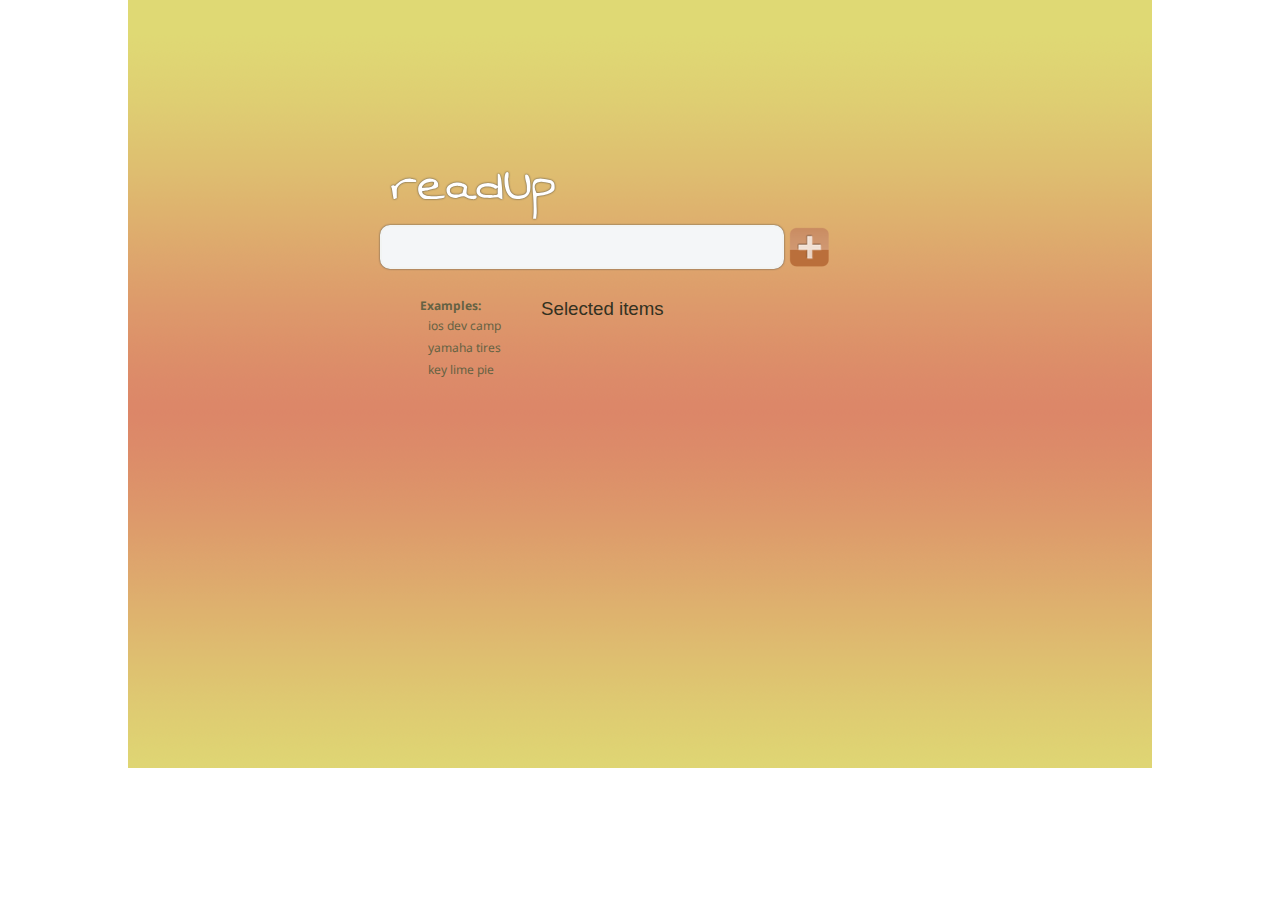
<file: public/index.html>
<!DOCTYPE html>

<html>
	<head>
		<script type="text/javascript" charset="utf-8" src="javascript/jquery-1.6.2.min.js"></script>
		<script type="text/javascript" charset="utf-8" src="javascript/jquery.Storage.js"></script>
		<script type="text/javascript" charset="utf-8" src="javascript/apis.js"></script>
	  <link href='http://fonts.googleapis.com/css?family=Open+Sans+Condensed|Varela+Round|Droid+Sans|Swanky+and+Moo+Moo&v2' rel='stylesheet' type='text/css'>
	  <link href='stylesheets/structure.css' rel='stylesheet' type='text/css'>

	  <script type="text/javascript">
      $(document).ready(function() {

	      if($('#search_term_list').val().length < 1) { 
	        $('.searched_terms:hidden');
          }
        $('#add_button').click(function() {   
          if($('#search_terms').val().length < 1) {
            alert('you need to include a term to search for');
          }
          if($('.searched_terms:hidden') && $('#search_terms').val().length > 1) {
            $('.searched_terms').css('display','block');
          } 
          if($('#search_term_list li').length < 5) {
            Api.ReadUp.Storage.Keywords.save($('#search_terms').val());
            $('#search_term_list').html(Api.ReadUp.Storage.Keywords.load().join(", "));
          }
          else {
            alert('maximum of 5 search terms reached'); 
            return false;
          }
        }); 
      });
	  </script>

	</head>
	<body>
	    <div id="wrapper">
          <div id="input_area" class="columns left">
            <!--<form method="post" name="input_form">-->
             <div id="searcharea"> 
               <div id="logo" class="left">
                 readUp
               </div>
               <div id="input_error" style="display:none;">&nbsp;</div>
              <input type="text" name="search_terms" id="search_terms" class="left rounded" />
              <input type="submit" name="submit" id="add_button" value="add +" class="left add_button" />
              <div class="helper_text left"> 
                <br />
                <strong>Examples:</strong><br />
                <ul>
                  <li>ios dev camp</li>
                  <li>yamaha tires</li>
                  <li>key lime pie</li>
                </ul>
               </div> 
               <div id="searched_terms" class="searched_terms left">
                 <h3 class="selected_items">Selected items</h3>
                 <form name="search_form" id="search_term_form" method="post">
                 <ul class="search_list" id="search_term_list">
                 </ul> 
                 <!--<input type="submit" name="submit" value="build >>" class="rounded build" />-->
               </form>
               </div>
            </div>
            <!--</form>-->
          </div>
          <!--  
          <div id="search_build_col" class="columns right">
            <h3 class="selected_items">Selected items</h3>
            <form name="search_form" method="post">
            <ul class="search_list">
              <li>
                <a href="#">Kittens</a>
              </li>
              <li>
                <a href="#">physics engines</a>
              </li>
              <li>
                <a href="#">leather luggage</a>
              </li>
              <li>
                <a href="#">bike tires</a>
              </li>
            </ul> 
            <input type="submit" name="submit" value="build >>" class="rounded" />
          </form>
          </div> 
          -->
      </div>
    <div id="debug">
    </div>
	</body>
</html>
</file>
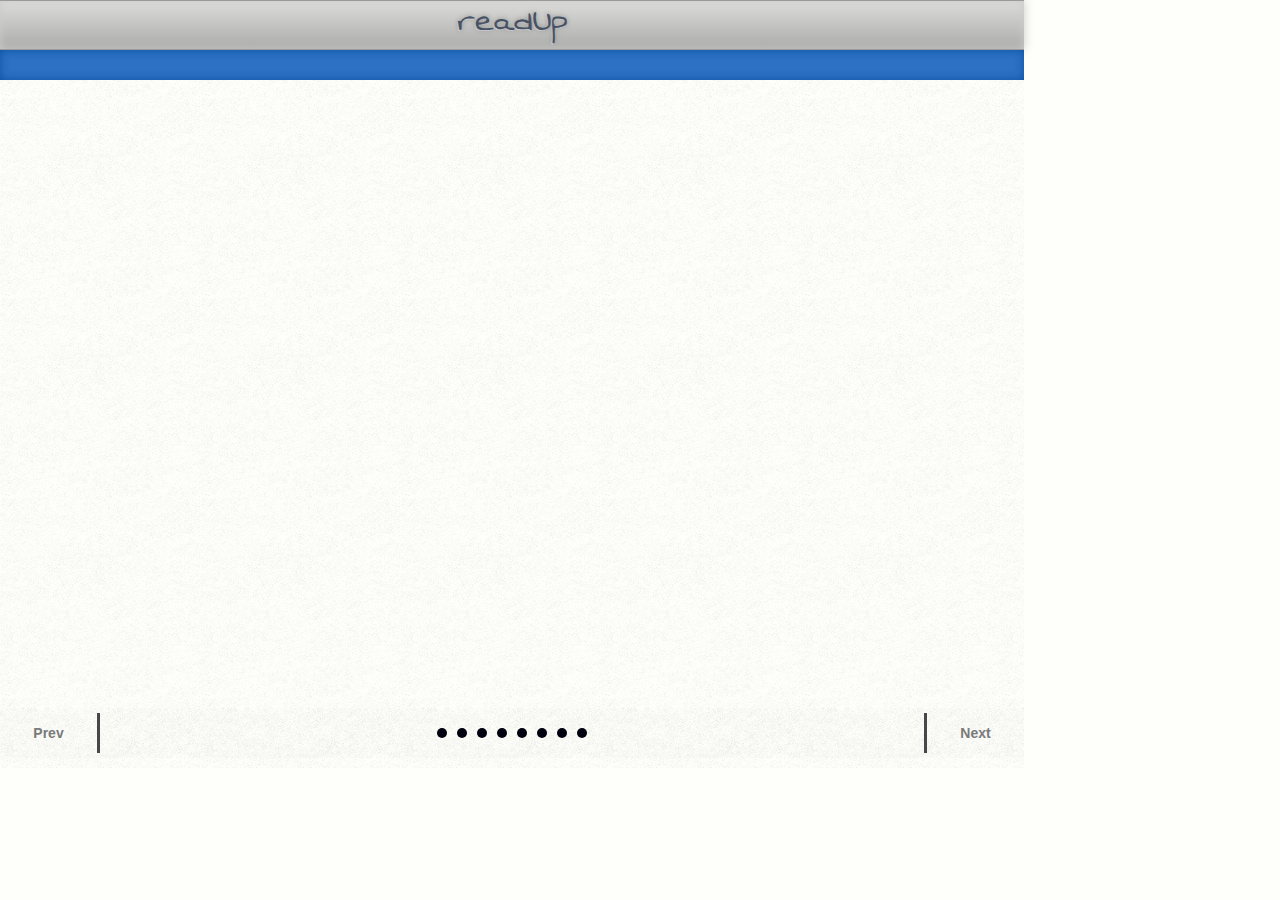
<file: public/result.html>
<!DOCTYPE html>
<html xmlns='http://www.w3.org/1999/xhtml'>
  <head>
    <meta http-equiv="Content-Type" content="text/html; charset=utf-8" />
    <meta name="description" content="" />
    <meta name="viewport" content="width=device-width, minimumscale=1.0, maximumscale=1.0" />
    <title>readUp</title>
    <link href='http://fonts.googleapis.com/css?family=Open+Sans+Condensed|Varela+Round|Droid+Sans|Swanky+and+Moo+Moo&v2' rel='stylesheet' type='text/css'>
    <link href="stylesheets/layout.css" media="screen" rel="stylesheet" type="text/css" />
    <link href="stylesheets/colorbox.css" media="screen" rel="stylesheet" type="text/css" />
		<script type="text/javascript" charset="utf-8" src="javascript/jquery-1.6.2.min.js"></script>
		<script type="text/javascript" charset="utf-8" src="javascript/jquery.Storage.js"></script>
		<script type="text/javascript" charset="utf-8" src="javascript/jquery.shuffle.js"></script>
    <script type="text/javascript" charset="utf-8" src="javascript/jquery.colorbox-min.js"></script>
    <script type="text/javascript" charset="utf-8" src="javascript/jquery.touchSwipe-1.2.4.js"></script>
		<script type="text/javascript" charset="utf-8" src="javascript/apis.js"></script>
    <script type="text/javascript" charset="utf-8" src="javascript/main.js"></script>
	  <script type="text/javascript">
      $(document).ready(function() {
        var keyword = "iosdevcamp";
        jQuery.fx.interval = 1000 / 14;
        Api.ReadUp.init(keyword, 8, function() {
          items = Api.ReadUp.next();
          if (items) {
            $("ul#keywords").append($("<li></li>").addClass("keyword").html(keyword));
            $.each(items, function(i, item) {
              var article = $("<li></li>");
              article.data("item", item);
              //alert(article.data("item"));
              var a = $("<a></a>");
              a.attr('href', item.url);
              var title = $("<h2></h2>");
              title.append(a);
              var description = $("<p></p>");
              var image = $("<img></img>");
              article.addClass("article").addClass(item.source.toLowerCase());
              if (item.source.toLowerCase() == "flickr") {
                image.addClass("img").attr("src", item.image || item.icon);
                title.addClass("title").html(item.title);
                var image_box = $("<div class='icon'></div>").append(image).append(title);
                image_box.colorbox({
                  href: item.image || item.icon,
                  scalePhotos: true,
                  initialWidth: '5%',
                  initialHeight: '5%',
                  maxWidth: '90%',
                  maxHeight: '90%',
                  speed: 1 * 1000
                });
                var image_box = $("<div class='icon'></div>").append(image);
                article.append(image_box);
              } else if (item.source.toLowerCase() == "twitter") {
                var begin_quote = $("<div class='begin_quote'>&#8220;</div>");
                var end_quote = $("<div class='end_quote'>&#8222;</div>");
                var poster = $("<div></div>").addClass("poster").html("- " + item.title);
                description.addClass("message").append(begin_quote).append(item.text).append(poster).append(end_quote);
                article.append(description);
                title.addClass("title");
                a.html(item.title);
                description.addClass("description").html(item.text);
                article.append(title).append(description);
              } else if (item.source.toLowerCase() == "storify") {
                title.addClass("title");
                a.html(item.title);
                description.addClass("description").html(item.text);
                article.append(title).append(description);
              }
              $("ul#content").append(article);
            });
          }
        });
        $("#content").swipe({
          swipe: function(event, direction) {
            //alert(direction);
          },
          click: function(event, target) {
            var item = ($($(target).closest("li").get(0)).data("item"));
            if (item.image) {
              $.colorbox({
                href: item.image,
                scalePhotos: true,
                initialWidth: '10%',
                initialHeight: '10%',
                maxWidth: '90%',
                maxHeight: '90%',
                speed: 400
              });
            } else {
            alert(item.url);
              $.colorbox({
                iframe: true,
                href: item.url,
                initialWidth: '10%',
                initialHeight: '10%',
                width: '90%',
                height: '90%',
                speed: 400
              });
            }

            /*
            $(target).colorbox({
              href: target.src,
              open: true,
              initialWidth: '10%',
              initialHeight: '10%',
              maxWidth: '90%',
              maxHeight: '90%',
              speed: 400
            });
            */
            /*
            href = false;
            if (target.src) {
              href = target.src;
            } else if (target.parentNode) {
              href = target.parentNode;
            } else {
              alert('wha');
            }
            */
            /*
            if (href) {
            }
            */
          },
          //triggerOnTouchEnd: false,
          threshhold: 20
        });

/*
var swipeOptions = {
  swipe:swipe,
  threshold:0
}
$("#test").swipe( swipeOptions );

});

//Swipe handlers.
//The only arg passed is the original touch event object      
function swipe(event, direction)
{
$("#test").text("You swiped " + direction );
}
*/

      });
    </script>
  </head>
  <body class='portrait'>
    <div id='header'>
      <h1 id='logo'>readUp</h1>
    </div>

    <ul id='keywords'>
    </ul>

    <ul id='content'>
    </ul>

    <div id='navigation'>
      <a href="" id="prev_page">Prev</a>
      <ul id='pagination'>
        <li class='bullet'>&nbsp;</li>
        <li class='bullet'>&nbsp;</li>
        <li class='bullet'>&nbsp;</li>
        <li class='bullet'>&nbsp;</li>
        <li class='bullet'>&nbsp;</li>
        <li class='bullet'>&nbsp;</li>
        <li class='bullet'>&nbsp;</li>
        <li class='bullet'>&nbsp;</li>
      </ul>
      <a href="" id="next_page">Next</a>
    </div>

  </body>
</html>
</file>
<file: public/stylesheets/structure.css>
body {
  background:#ffffff;
  text-align:center;
  font-family: ‘Varela Round’, Arial, sans-serif; 
  font-weight: 400; 
  color:#637a6b; 
  margin:0;
  padding:0;
}

body #wrapper { 
  position:relative;
  display:table;
  width:1024px;
  height:768px; 
  text-align:center; 
  margin:0 auto;
  overflow:hidden;
}   

h1, h2, h3, h4 { 
  font-family: ‘Open Sans Condensed’, Tahoma, sans-serif; 
  font-weight: 400; 
  text-align:left;
}        

#wrapper #header {
  background:#2175cb; /*url('../images/logolines.png') 0 center no-repeat;*/
  border-bottom:1px solid #fff;
  width:100%; 
  padding:10px 0 2px;
  text-align:left;
}


#wrapper #footer {
  background:#a6a6a6;
  position:absolute;
  bottom:0;
  width:1024px;
  padding:5px 0;
  clear:both;
}

/* homepage body */

#body {}

body #welcome {
  width:320px;
}

body #input_area {
  /*width:486px;*/
  background:url('../images/bkgnd_fire.png') 0 0 repeat-x;
  text-align:center;
  width:100%;
  height:768px; 
  z-index:1;
}

body #input_area {
  margin:0;
  font-family:"Varela rounded", sans-serif;
}

body #input_area #searcharea {
  z-index:2;
  position:relative;
  top:150px;
  margin:0 auto;
  width:520px; 
  display:block;
  text-align:center; 
}  

body #input_area #searcharea .helper_text { 
  text-align:left;  
  margin:10px 0 0 40px;
  font:normal 12px/18px "Droid sans", sans-serif;
  color:#656243; 
  clear:left;                                
}

body #input_area #searcharea .helper_text ul,
body #input_area #searcharea .helper_text ul li { 
  list-style:none outside none;
  margin:0;
  padding:0;
}

body #input_area #searcharea .helper_text ul li {
  line-height:22px;  
  margin:0 0 0 8px;
} 

#wrapper #input_area #logo { 
  margin-left:10px;
  font:normal 60px/70px "Swanky and Moo Moo", sans-serif;
  color:#fff; 
  text-shadow:0 0 2px #333;
}

body #input_area #searcharea input[type="text"] {
  width:360px;
  height:30px;
  background-color:#f4f6f8;
  box-shadow:0px 0px 2px #454545;
  -moz-box-shadow:0px 0px 2px #454545;
  -webkit-box-shadow:0px 0px 2px #454545;
  overflow:hidden;
  border:2px solid #f2f4f3;
  padding:5px 20px;
  margin:5px auto 0; 
  font-size:20px;
  color:#898786;  
  clear:both;
}

body #input_area #searcharea input[type="submit"].add_button {
  width:40px;
  height:40px;
  padding:0;
  margin:7px 0 0 5px;
  text-align:center;
  background:url('../images/add_buttns.png') 0 0 no-repeat;
  font:bold 42px/50px "Droid sans", Arial, sans-serif;
  color:#fff;
  text-decoration:none; 
  text-indent:-999em;
  cursor:pointer;
  border:0;
  z-index:2;  
}  

body #input_area #searcharea input[type="submit"].add_button:hover {
  background-position:-40px 0;  
}

body #search_build_col {
  width:216px;
  padding:112px 0 0;
  display:none;
}

body #search_build_col h3.selected_items {
  border-top:1px solid #e8e4e2;
  border-bottom:1px solid #e8e4e2;
  padding:16px 0;
}

body #search_build_col ul,
body #search_build_col ul li {
  list-style:none outside none;
  margin:0; 
  padding:0;
} 

body #search_build_col ul li {
  padding:12px 0;
  margin:1px 0;
  text-align:left;
  border-bottom:1px solid #f4f4f6;
}

body #search_build_col ul li a {
  background:url('../images/delete_button.png') -20px center no-repeat;
  padding-left:30px;
  text-decoration:none; 
  text-align:left;
  color:#686868;
}

body #search_build_col ul li a:hover {
  background-position:0px center; 
  color:#000000;
}

body #searcharea form {
  font-family:"Varela rounded", sans-serif;
}

body #searcharea form input[type="submit"].build{
  background:#2175cb;
  border:1px solid #134a82;
  text-align:center;
  margin:20px auto;
  padding:15px 35px;
  text-shadow:0 0 2px #134a82;
  text-decoration:none;
  font-size:30px;
  color:#e9f2f4;
}                            

body #searcharea form input[type="submit"].build:hover {
  border-color:#fff;
  background-color:#549fed;
}

body #searcharea .searched_terms {
  padding:10px; 
  margin:0 0 0 30px;
  text-align:left;
}

body #searcharea .searched_terms h3 {
  color:#323121;
}

body #searcharea .searched_terms ul,
body #searcharea .searched_terms ul li {
  list-style:none outside none;
}

#input_error {
  color:black;
  font:normal 15px/18px sans-serif;
}

/* columns and structural blocks */
.rounded {
  border-radius:10px;
  -webkit-border-radius:10px;
  -moz-border-radius:10px;
}

.columns {
  padding:0;
}       

.half_width {
  width:50%;
}

.one_third_width {
  width:340px;
}

.two_third_width {
  width:680px;
}

.left {
  float:left;
}

.right {
  float:right;
}

.content_boxes {
  margin:20px;
}
</file>
<file: public/stylesheets/layout.css>
html, body, div, span, applet, object, iframe,
h1, h2, h3, h4, h5, h6, p, blockquote, pre,
a, abbr, acronym, address, big, cite, code,
del, dfn, em, font, img, ins, kbd, q, s, samp,
small, strike, strong, sub, sup, tt, var,
b, u, i, center,
dl, dt, dd, ol, ul, li,
fieldset, form, label, legend,
table, caption, tbody, tfoot, thead, tr, th, td,
article, aside, canvas, details, embed,
figure, figcaption, footer, header, hgroup,
menu, nav, output, ruby, section, summary,
time, mark, audio, video {
  margin: 0;
  padding: 0;
  border: 0;
  outline: 0;
  font-size: 100%;
  font: inherit;
  vertical-align: baseline;
  background: transparent; }

article, aside, details, figcaption, figure,
footer, header, hgroup, menu, nav, section {
  display: block; }

body {
  line-height: 1; }

ol, ul {
  list-style: none; }

blockquote, q {
  quotes: none; }

blockquote:before, blockquote:after,
q:before, q:after {
  content: "";
  content: none; }

table {
  border-collapse: collapse;
  border-spacing: 0; }

/* Author: Andrew J. Prasetyo Jo */
/* Copyright 2011 */
/************************************************************************************************************* */
/*******************************************************************************************   #MIXINS    **** */
/************************************************************************************************************* */
/*                                                                          // Font mixins */
/*                                                                          // CSS3 mixin */
/*                                                                          // Clearfix mixins */
/************************************************************************************************************* */
/**************************************************************************************   #COMMON HTML    **** */
/************************************************************************************************************* */
html {
  font-family: "HelveticaNeue-Light", "Helvetica Neue Light", "Helvetica Neue", "HelveticaNeue", "Helvetica Neue", Helvetica, arial, sans-serif;
  font-weight: 300;
  background: #fefefa;
  font-size: 14px;
  font-weight: 300;
  font-smooth: always;
  color: #969797; }

body {
  background: url(../images/noise_01.png);
  -webkit-text-size-adjust: none;
  position: relative;
  width: 1024px;
  height: 1024px; }
  body.landscape {
    width: 1024px;
    height: 768px; }
  body.portrait {
    width: 768px;
    height: 1024px; }

a {
  font-family: "Helvetica Neue", "HelveticaNeue", "Helvetica Neue", Helvetica, arial, sans-serif;
  font-weight: normal;
  font-weight: bold;
  color: #797a7a;
  text-decoration: none; }
  a:hover {
    color: #1075ca; }

#header {
  background: #dcdcda;
  background: -webkit-gradient(linear, left top, left bottom, from(#dcdcda), to(#ababaa));
  background: -moz-linear-gradient(top, #dcdcda, #ababaa);
  -ms-filter: "progid:DXImageTransform.Microsoft.gradient(startColorstr='$top', endColorstr='$bottom')";
  -webkit-box-shadow: 0px 0px 10px #cbcbcb, inset 0px 0px 10px #cbcbcb;
  -moz-box-shadow: 0px 0px 10px #cbcbcb, inset 0px 0px 10px #cbcbcb;
  box-shadow: 0px 0px 10px #cbcbcb, inset 0px 0px 10px #cbcbcb;
  text-align: center;
  border: 1px solid #9a9a9b;
  border-left-width: 0px;
  border-right-width: 0px;
  height: 38px;
  padding: 0px 0px 10px; }
  #header h1#logo {
    font-family: "Swanky and Moo Moo", cursive;
    font-weight: normal;
    font-size: 40px;
    color: #475264;
    text-shadow: 0px 0px 5px #8a8a8a, -1px 1px 0px #dcdcdf; }

ul#keywords {
  -webkit-box-shadow: inset 0px 0px 10px #0c51a2;
  -moz-box-shadow: inset 0px 0px 10px #0c51a2;
  box-shadow: inset 0px 0px 10px #0c51a2;
  display: block;
  background: #2c71c2;
  height: 30px;
  color: #fafaef;
  line-height: 30px; }
  ul#keywords li.keyword {
    display: block;
    float: left;
    text-shadow: 0px 0px 5px #8a8a8a, -1px 1px 0px #57575a;
    margin: 0px 10px; }

ul#content {
  display: block;
  position: relative;
  width: 1024px;
  height: 628px; }
  ul#content li.article {
    display: block;
    position: relative;
    background: url(../images/noise_01.png);
    float: left;
    width: 512px;
    color: #474562;
    line-height: 120%; }
    ul#content li.article .icon {
      display: block;
      position: relative;
      height: 120px;
      margin: 10px 10px 0px;
      overflow: hidden; }
      ul#content li.article .icon img {
        width: 100%; }
    ul#content li.article > h2.title {
      border-bottom: 3px solid #476275;
      margin: 10px 10px 0px;
      padding-bottom: 5px;
      font-family: "Open Sans Condensed", sans-serif;
      font-weight: bold;
      font-size: 20px; }
    ul#content li.article.twitter p.message {
      position: relative;
      margin: 10px 10px;
      padding: 15px 30px; }
      ul#content li.article.twitter p.message .begin_quote {
        position: absolute;
        display: block;
        width: 32px;
        height: 32px;
        top: 0px;
        left: 0px;
        font-size: 32px;
        font-weight: bold;
        color: #7c7c7c;
        line-height: 32px;
        text-align: left; }
      ul#content li.article.twitter p.message .poster {
        margin-top: 5px;
        font-style: italic;
        color: #7c7c7c;
        text-align: right; }
      ul#content li.article.twitter p.message .end_quote {
        position: absolute;
        display: block;
        width: 32px;
        height: 32px;
        bottom: 0px;
        right: 0px;
        font-size: 32px;
        font-weight: bold;
        color: #7c7c7c;
        line-height: 32px;
        text-align: right; }
      ul#content li.article.reddit h2.title {
        border-bottom: 3px solid red; }
      ul#content li.article.flickr h2.title {
        position: absolute;
        display: block;
        width: 100%;
        height: 30px;
        background: rgba(0, 0, 5, 0.62);
        top: 90px;
        left: 0px;
        line-height: 30px;
        padding: 0px 10px;
        color: #fafaff; }
    ul#content li.article p.description {
      display: block;
      margin: 10px 10px 10px; }
    ul#content li.article { }

#navigation {
  display: block;
  position: relative;
  background: url(../images/noise_01.png);
  width: 1024px;
  height: 40px;
  padding: 5px 0px; }
  #navigation #prev_page,
  #navigation #next_page {
    float: left;
    display: block;
    width: 77px;
    height: 30px;
    padding: 5px 10px 5px 10px;
    line-height: 30px;
    text-align: center; }
  #navigation #prev_page {
    border-right: 3px solid #474848; }
  #navigation #next_page {
    border-left: 3px solid #474848; }
  #navigation ul#pagination {
    display: block;
    float: left;
    width: 824px;
    height: 30px;
    margin: 5px 0px;
    text-align: center; }
    #navigation ul#pagination li.bullet {
      display: inline-block;
      border-radius: 5px;
      background: #00000f;
      width: 10px;
      height: 10px;
      margin: 10px 3px; }

body.portrait ul#content {
  width: 768px;
  height: 894px; }
  body.portrait ul#content li.article {
    width: 384px;
    height: 224px; }

body.portrait #navigation {
  width: 768px; }
  body.portrait #navigation ul#pagination {
    width: 568px; }
</file>
<file: public/stylesheets/colorbox.css>
/*
    ColorBox Core Style:
    The following CSS is consistent between example themes and should not be altered.
*/
#colorbox, #cboxOverlay, #cboxWrapper{position:absolute; top:0; left:0; z-index:9999; overflow:hidden;}
#cboxOverlay{position:fixed; width:100%; height:100%;}
#cboxMiddleLeft, #cboxBottomLeft{clear:left;}
#cboxContent{position:relative;}
#cboxLoadedContent{overflow:auto;}
#cboxTitle{margin:0;}
#cboxLoadingOverlay, #cboxLoadingGraphic{position:absolute; top:0; left:0; width:100%;}
#cboxPrevious, #cboxNext, #cboxClose, #cboxSlideshow{cursor:pointer;}
.cboxPhoto{float:left; margin:auto; border:0; display:block;}
.cboxIframe{width:100%; height:100%; display:block; border:0;}

/* 
    User Style:
    Change the following styles to modify the appearance of ColorBox.  They are
    ordered & tabbed in a way that represents the nesting of the generated HTML.
*/
#cboxOverlay{background:url(../images/overlay.png) repeat 0 0;}
#colorbox{}
    #cboxTopLeft{width:21px; height:21px; background:url(../images/controls.png) no-repeat -100px 0;}
    #cboxTopRight{width:21px; height:21px; background:url(../images/controls.png) no-repeat -129px 0;}
    #cboxBottomLeft{width:21px; height:21px; background:url(../images/controls.png) no-repeat -100px -29px;}
    #cboxBottomRight{width:21px; height:21px; background:url(../images/controls.png) no-repeat -129px -29px;}
    #cboxMiddleLeft{width:21px; background:url(../images/controls.png) left top repeat-y;}
    #cboxMiddleRight{width:21px; background:url(../images/controls.png) right top repeat-y;}
    #cboxTopCenter{height:21px; background:url(../images/border.png) 0 0 repeat-x;}
    #cboxBottomCenter{height:21px; background:url(../images/border.png) 0 -29px repeat-x;}
    #cboxContent{background:#fff; overflow:hidden;}
        #cboxError{padding:50px; border:1px solid #ccc;}
        #cboxLoadedContent{margin-bottom:28px;}
        #cboxTitle{position:absolute; bottom:4px; left:0; text-align:center; width:100%; color:#949494;}
        #cboxCurrent{position:absolute; bottom:4px; left:58px; color:#949494;}
        #cboxSlideshow{position:absolute; bottom:4px; right:30px; color:#0092ef;}
        #cboxPrevious{position:absolute; bottom:0; left:0; background:url(../images/controls.png) no-repeat -75px 0; width:25px; height:25px; text-indent:-9999px;}
        #cboxPrevious.hover{background-position:-75px -25px;}
        #cboxNext{position:absolute; bottom:0; left:27px; background:url(../images/controls.png) no-repeat -50px 0; width:25px; height:25px; text-indent:-9999px;}
        #cboxNext.hover{background-position:-50px -25px;}
        #cboxLoadingOverlay{background:url(../images/loading_background.png) no-repeat center center;}
        #cboxLoadingGraphic{background:url(../images/loading.gif) no-repeat center center;}
        #cboxClose{position:absolute; bottom:0; right:0; background:url(../images/controls.png) no-repeat -25px 0; width:25px; height:25px; text-indent:-9999px;}
        #cboxClose.hover{background-position:-25px -25px;}

/*
  The following fixes a problem where IE7 and IE8 replace a PNG's alpha transparency with a black fill
  when an alpha filter (opacity change) is set on the element or ancestor element.  This style is not applied to IE9.
*/
.cboxIE #cboxTopLeft,
.cboxIE #cboxTopCenter,
.cboxIE #cboxTopRight,
.cboxIE #cboxBottomLeft,
.cboxIE #cboxBottomCenter,
.cboxIE #cboxBottomRight,
.cboxIE #cboxMiddleLeft,
.cboxIE #cboxMiddleRight {
    filter: progid:DXImageTransform.Microsoft.gradient(startColorstr=#00FFFFFF,endColorstr=#00FFFFFF);
}

/*
  The following provides PNG transparency support for IE6
*/
.cboxIE6 #cboxTopLeft{background:url(../images/ie6/borderTopLeft.png);}
.cboxIE6 #cboxTopCenter{background:url(../images/ie6/borderTopCenter.png);}
.cboxIE6 #cboxTopRight{background:url(../images/ie6/borderTopRight.png);}
.cboxIE6 #cboxBottomLeft{background:url(../images/ie6/borderBottomLeft.png);}
.cboxIE6 #cboxBottomCenter{background:url(../images/ie6/borderBottomCenter.png);}
.cboxIE6 #cboxBottomRight{background:url(../images/ie6/borderBottomRight.png);}
.cboxIE6 #cboxMiddleLeft{background:url(../images/ie6/borderMiddleLeft.png);}
.cboxIE6 #cboxMiddleRight{background:url(../images/ie6/borderMiddleRight.png);}

.cboxIE6 #cboxTopLeft,
.cboxIE6 #cboxTopCenter,
.cboxIE6 #cboxTopRight,
.cboxIE6 #cboxBottomLeft,
.cboxIE6 #cboxBottomCenter,
.cboxIE6 #cboxBottomRight,
.cboxIE6 #cboxMiddleLeft,
.cboxIE6 #cboxMiddleRight {
    _behavior: expression(this.src = this.src ? this.src : this.currentStyle.backgroundImage.split('"')[1], this.style.background = "none", this.style.filter = "progid:DXImageTransform.Microsoft.AlphaImageLoader(src=" + this.src + ", sizingMethod='scale')");
}
</file>
